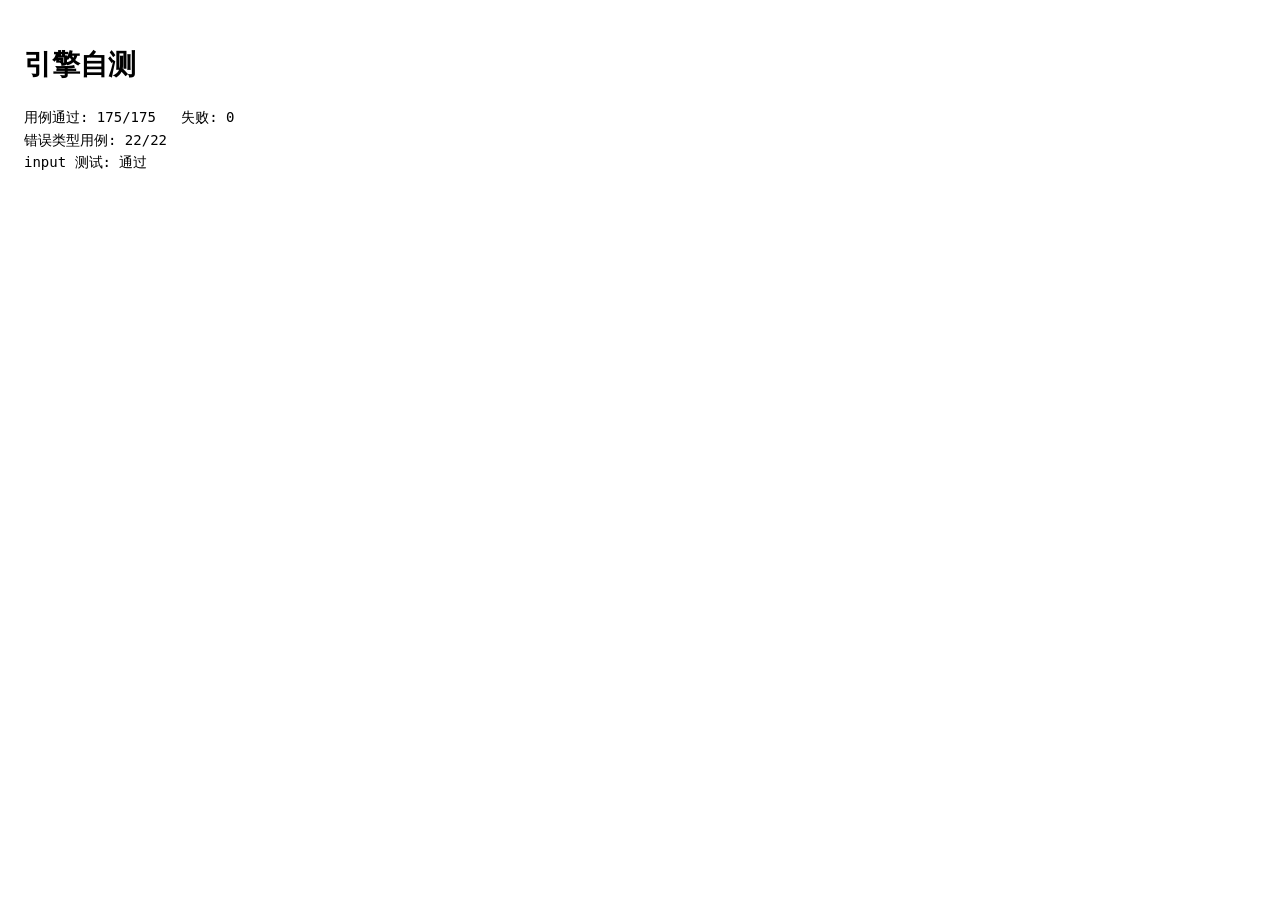
<file: tests.html>
<!doctype html>
<html lang="zh-CN">
<head>
<meta charset="utf-8">
<title>Python 引擎自测</title>
<style>body{font:14px/1.6 Consolas,monospace;padding:16px} pre{white-space:pre-wrap}</style>
</head>
<body>
<h1>引擎自测</h1>
<pre id="summary">运行中…</pre>
<pre id="failures"></pre>
<script src="assets/js/pylexer.js"></script>
<script src="assets/js/pyparser.js"></script>
<script src="assets/js/pyvalues.js"></script>
<script src="assets/js/pybuiltins.js"></script>
<script src="assets/js/pyinterp.js"></script>
<script src="assets/js/selftest.js"></script>
</body>
</html>
</file>
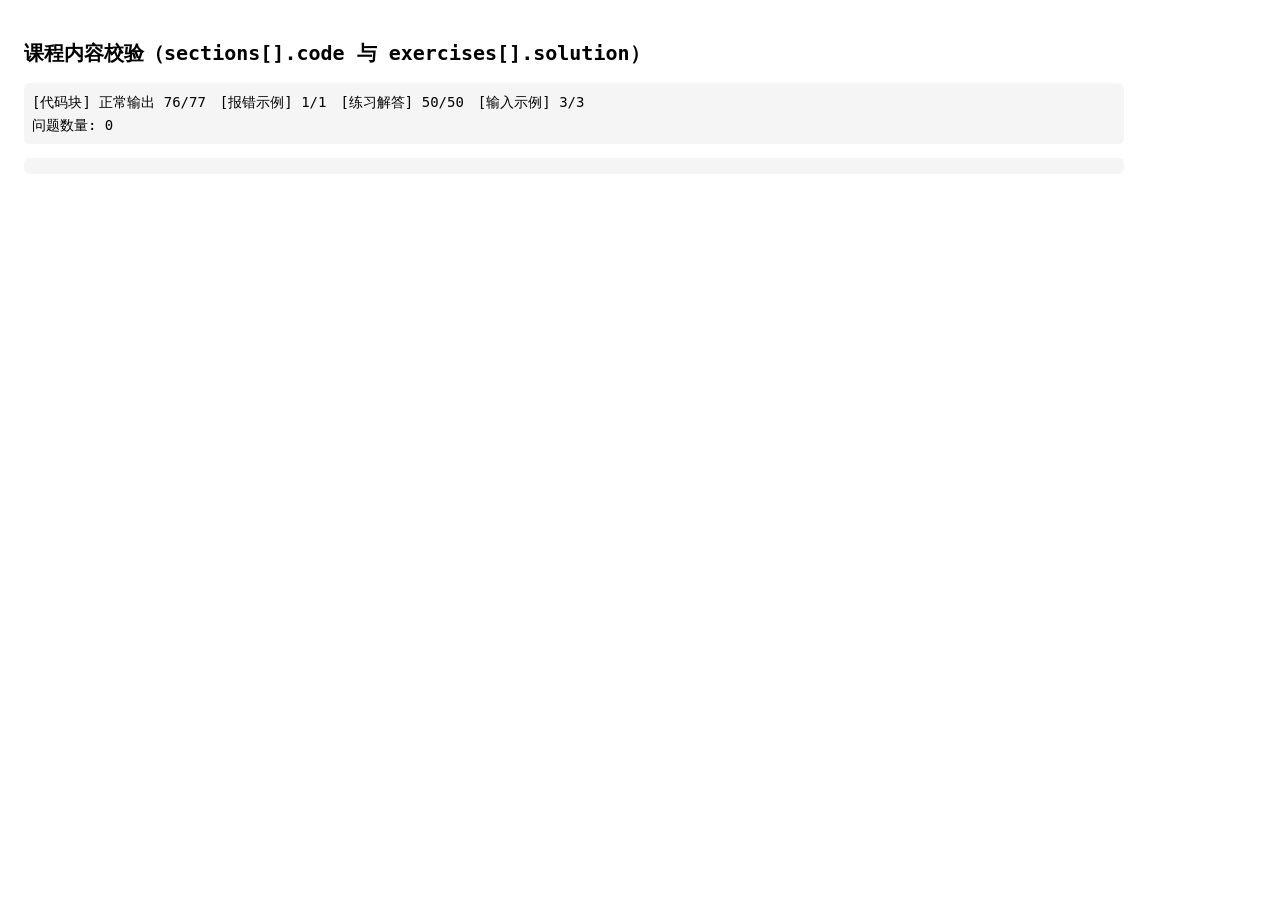
<file: validate.html>
<!doctype html>
<html lang="zh-CN">
<head>
<meta charset="utf-8">
<title>课程内容校验</title>
<style>body{font:14px/1.6 Consolas,"Microsoft YaHei",monospace;padding:16px;max-width:1100px}h1{font-size:20px}pre{white-space:pre-wrap;background:#f5f5f5;padding:8px;border-radius:6px}.bad{color:#c0392b}.ok{color:#1e8449}</style>
</head>
<body>
<h1>课程内容校验（sections[].code 与 exercises[].solution）</h1>
<pre id="summary">运行中…</pre>
<pre id="failures"></pre>
<script src="assets/js/pylexer.js"></script>
<script src="assets/js/pyparser.js"></script>
<script src="assets/js/pyvalues.js"></script>
<script src="assets/js/pybuiltins.js"></script>
<script src="assets/js/pyinterp.js"></script>
<script src="assets/js/content.js"></script>
<script>
(function () {
  'use strict';
  var failures = [];
  var stats = { codeSections: 0, codeOk: 0, errSections: 0, errOk: 0, exercises: 0, exOk: 0, runOnly: 0, runOnlyOk: 0 };

  function normalize(text) {
    return String(text).replace(/\r/g, '').replace(/[ \t]+$/gm, '').replace(/\n+$/, '');
  }
  function log(kind, where, detail) {
    failures.push({ kind: kind, where: where, detail: detail });
  }
  async function run(code, inputs) {
    var feed = (inputs || []).slice();
    return await window.PyRuntime.run(code, {
      timeLimit: 6000,
      onInput: function () { return feed.length ? feed.shift() : ''; }
    });
  }
  function stripEcho(res) { return window.PyRuntime.stripInputEcho(res.output, res.io); }

  async function checkCodeSection(chapter, index, section) {
    var where = chapter.id + ' 第' + (index + 1) + '段 ' + (section.caption || '');
    var inputs = section.inputs || (section.runInput ? [section.runInput] : []);
    if (!section.expect && !section.expectError) {
      stats.runOnly++;
      var rr = await run(section.code, inputs);
      if (!rr.ok) log('运行报错', where, rr.error.type + ': ' + rr.error.message + '\n代码:\n' + section.code);
      else stats.runOnlyOk++;
      return;
    }
    stats.codeSections++;
    var res = await run(section.code, inputs);
    if (section.expectError) {
      stats.errSections++;
      var want = section.expectError;
      var gotType = res.error ? res.error.type : '';
      var hit = gotType === want || String(res.error && res.error.traceback || '').indexOf(want) >= 0;
      if (hit) { stats.errOk++; return; }
      log('expectError 不符', where, '想要 ' + want + '\n实际: ' + (res.ok ? '没有报错' : res.error.type + ': ' + res.error.message));
      return;
    }
    if (!res.ok) {
      log('运行报错', where, res.error.type + ': ' + res.error.message + '\n代码:\n' + section.code);
      return;
    }
    var got = normalize(stripEcho(res));
    if (got === normalize(section.expect)) { stats.codeOk++; return; }
    log('输出不符', where, '期望: ' + JSON.stringify(section.expect) + '\n实际: ' + JSON.stringify(got) + '\n代码:\n' + section.code);
  }

  async function checkExercise(chapter, ex) {
    stats.exercises++;
    var where = ex.id + ' ' + ex.title;
    if (!ex.solution) { log('missing', where, '没有 solution'); return; }
    if (!ex.check) { log('missing', where, '没有 check'); return; }
    var c = ex.check;
    var code = ex.solution;
    if (c.type === 'tests' && c.tests) code = code + '\n' + c.tests;
    var res = await run(code, c.inputs);
    if (!res.ok) {
      log('解答运行报错', where, res.error.type + ': ' + res.error.message + '\n代码:\n' + code);
      return;
    }
    var got = normalize(stripEcho(res));
    var ok = false, detail = '';
    if (c.type === 'output') {
      ok = got === normalize(c.expect);
      if (!ok) detail = '期望: ' + JSON.stringify(c.expect) + '\n实际: ' + JSON.stringify(got);
    } else if (c.type === 'lines') {
      var lines = got === '' ? [] : got.split('\n');
      var wantLines = c.lines || 1;
      ok = lines.length === wantLines;
      if (ok && c.contains) {
        for (var i = 0; i < c.contains.length; i++) {
          var hit = false;
          for (var j = 0; j < lines.length; j++) if (lines[j].indexOf(c.contains[i]) >= 0) hit = true;
          if (!hit) { ok = false; detail += '缺少关键词: ' + c.contains[i] + '\n'; }
        }
      }
      if (!ok && !detail) detail = '需要 ' + wantLines + ' 行，实际 ' + lines.length + ' 行\n实际: ' + JSON.stringify(got);
    } else if (c.type === 'tests') {
      ok = true;   // 跑通即可（隐藏测试没有崩）
    } else {
      detail = '未知 check 类型: ' + c.type;
    }
    if (ok) stats.exOk++;
    else log('判题不符', where, detail + '\n代码:\n' + code);
  }

  async function validate() {
    var course = window.PY_COURSE;
    if (!course || !course.chapters || !course.chapters.length) {
      log('结构', 'PY_COURSE', '没有拿到课程数据');
    } else {
      var seenCh = {}, seenEx = {};
      for (var ci = 0; ci < course.chapters.length; ci++) {
        var ch = course.chapters[ci];
        if (seenCh[ch.id]) log('结构', ch.id, '章 id 重复');
        seenCh[ch.id] = true;
        if (!ch.title || !ch.summary || !ch.goals || !ch.goals.length) log('结构', ch.id, '缺少 title/summary/goals');
        if (!ch.sections || !ch.sections.length) log('结构', ch.id, '没有 sections');
        if ((!ch.exercises || !ch.exercises.length) && !ch.guide) log('结构', ch.id, '没有 exercises');
        for (var si = 0; si < (ch.sections || []).length; si++) {
          var sec = ch.sections[si];
          var known = { h: 1, p: 1, code: 1, tip: 1, warn: 1, table: 1, list: 1, quote: 1 };
          if (!known[sec.type]) { log('结构', ch.id + ' 第' + (si + 1) + '段', '未知 section 类型: ' + sec.type); continue; }
          if (sec.type === 'code') await checkCodeSection(ch, si, sec);
          if (sec.type === 'h' && !sec.text) log('结构', ch.id, '标题为空');
          if ((sec.type === 'tip' || sec.type === 'warn') && (!sec.title || !sec.text)) log('结构', ch.id, 'tip/warn 不完整');
          if (sec.type === 'table' && (!sec.head || !sec.rows)) log('结构', ch.id, 'table 不完整');
        }
        for (var ei = 0; ei < (ch.exercises || []).length; ei++) {
          var ex = ch.exercises[ei];
          if (seenEx[ex.id]) log('结构', ex.id, '练习 id 重复');
          seenEx[ex.id] = true;
          if (!ex.title || !ex.prompt) log('结构', ex.id, '缺少 title/prompt');
          if (!ex.hint) log('结构', ex.id, '缺少 hint');
          await checkExercise(ch, ex);
        }
      }
    }
    render();
  }

  function render() {
    var summary = '[代码块] 正常输出 ' + stats.codeOk + '/' + stats.codeSections +
      '　[报错示例] ' + stats.errOk + '/' + stats.errSections +
      '　[练习解答] ' + stats.exOk + '/' + stats.exercises +
      '　[输入示例] ' + stats.runOnlyOk + '/' + stats.runOnly +
      '\n问题数量: ' + failures.length;
    document.getElementById('summary').textContent = summary;
    var out = failures.map(function (f) {
      return '❌ [' + f.kind + '] ' + f.where + '\n' + f.detail + '\n-----------------------------';
    }).join('\n');
    document.getElementById('failures').textContent = out;
    window.__validate = { stats: stats, failures: failures, done: true };
  }

  validate().catch(function (e) {
    log('异常', 'validate', String(e && e.stack || e));
    render();
    window.__validate.done = true;
  });
})();
</script>
</body>
</html>
</file>
